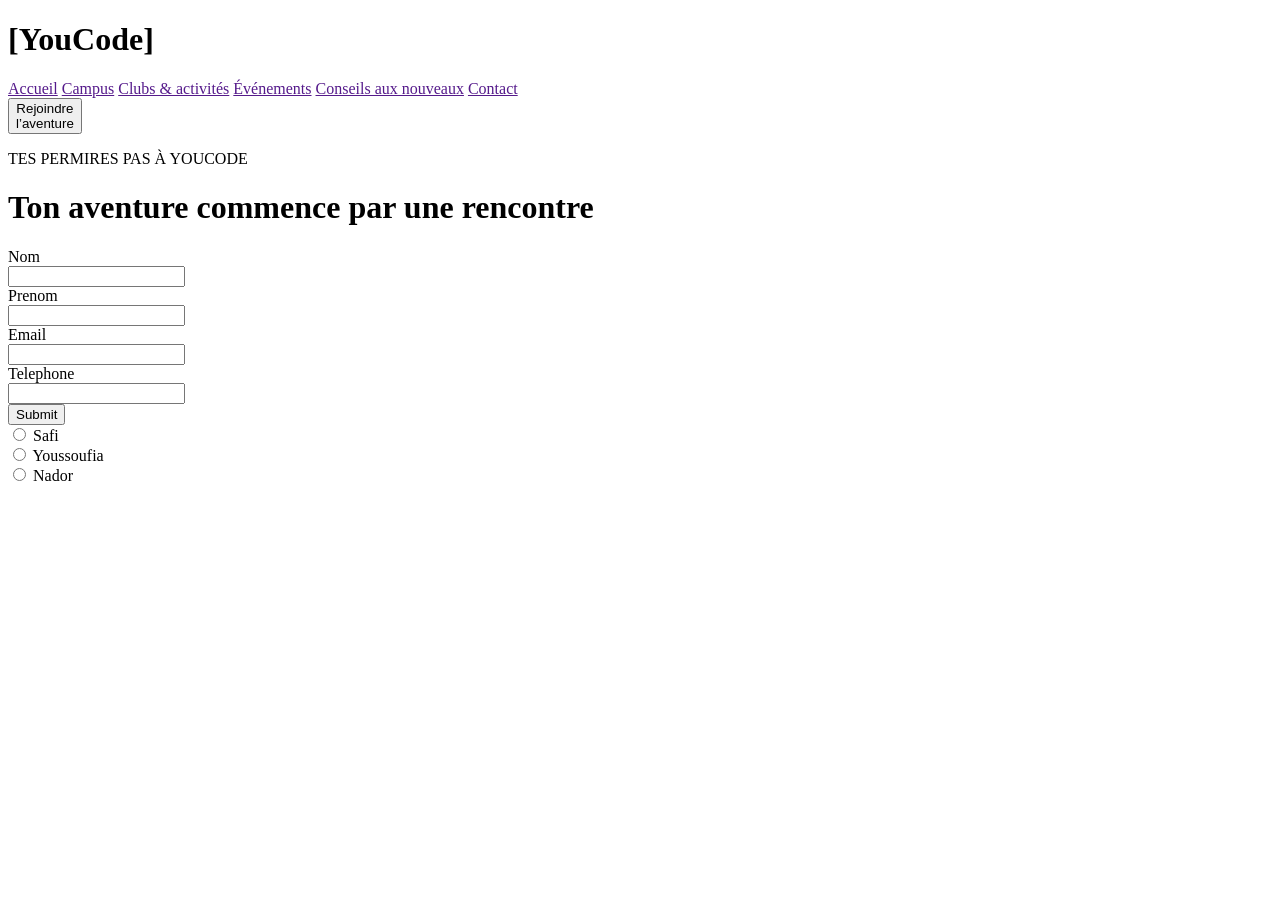
<file: inscription.html>
<!DOCTYPE html>
<html lang="en">

<head>
    <meta charset="UTF-8">
    <meta name="viewport" content="width=device-width, initial-scale=1.0">
    <title>Accueil</title>
    <style></style>
</head>

<body>
    <header>
        <div>
            <h1>[YouCode]</h1>
        </div>
        <div>
            <a href="">Accueil</a>
            <a href="">Campus</a>
            <a href="">Clubs & activités</a>
            <a href="">Événements</a>
            <a href="">Conseils aux nouveaux</a>
            <a href="">Contact</a>
        </div>
        <div>
            <a href="inscription.html">
                <button>Rejoindre<br>l’aventure</button>
            </a>
        </div>
    </header>
    <main>
        <div>
            <p>TES PERMIRES PAS À YOUCODE</p>
            <h1><b>Ton aventure commence par une rencontre</b></h1>
        </div>
        <div>
            <form action="" method="get">
                <div><label for="Nom">Nom</label><br>
                    <input type="text" id="Nom">
                </div>
                <div><label for="Prenom">Prenom</label><br>
                    <input type="text" id="Prenom">
                </div>
                <div> <label for="Email">Email</label><br>
                    <input type="text" id="Email">
                </div>
                <div><label for="Telephone">Telephone</label><br>
                    <input type="text" id="Telephone">
                </div>
                <div><input type="submit" placeholder="S'inscrire">
                </div>
                <div>
                    <input type="radio" id="Safi" name="city" value="Safi">
                    <label for="Safi">Safi</label><br>

                    <input type="radio" id="Youssoufia" name="city" value="Youssoufia">
                    <label for="Youssoufia">Youssoufia</label><br>

                    <input type="radio" id="Nador" name="city" value="Nador">
                    <label for="Nador">Nador</label>
                </div>


            </form>
        </div>

    </main>


    <footer>

    </footer>

</body>

</html>
</file>
